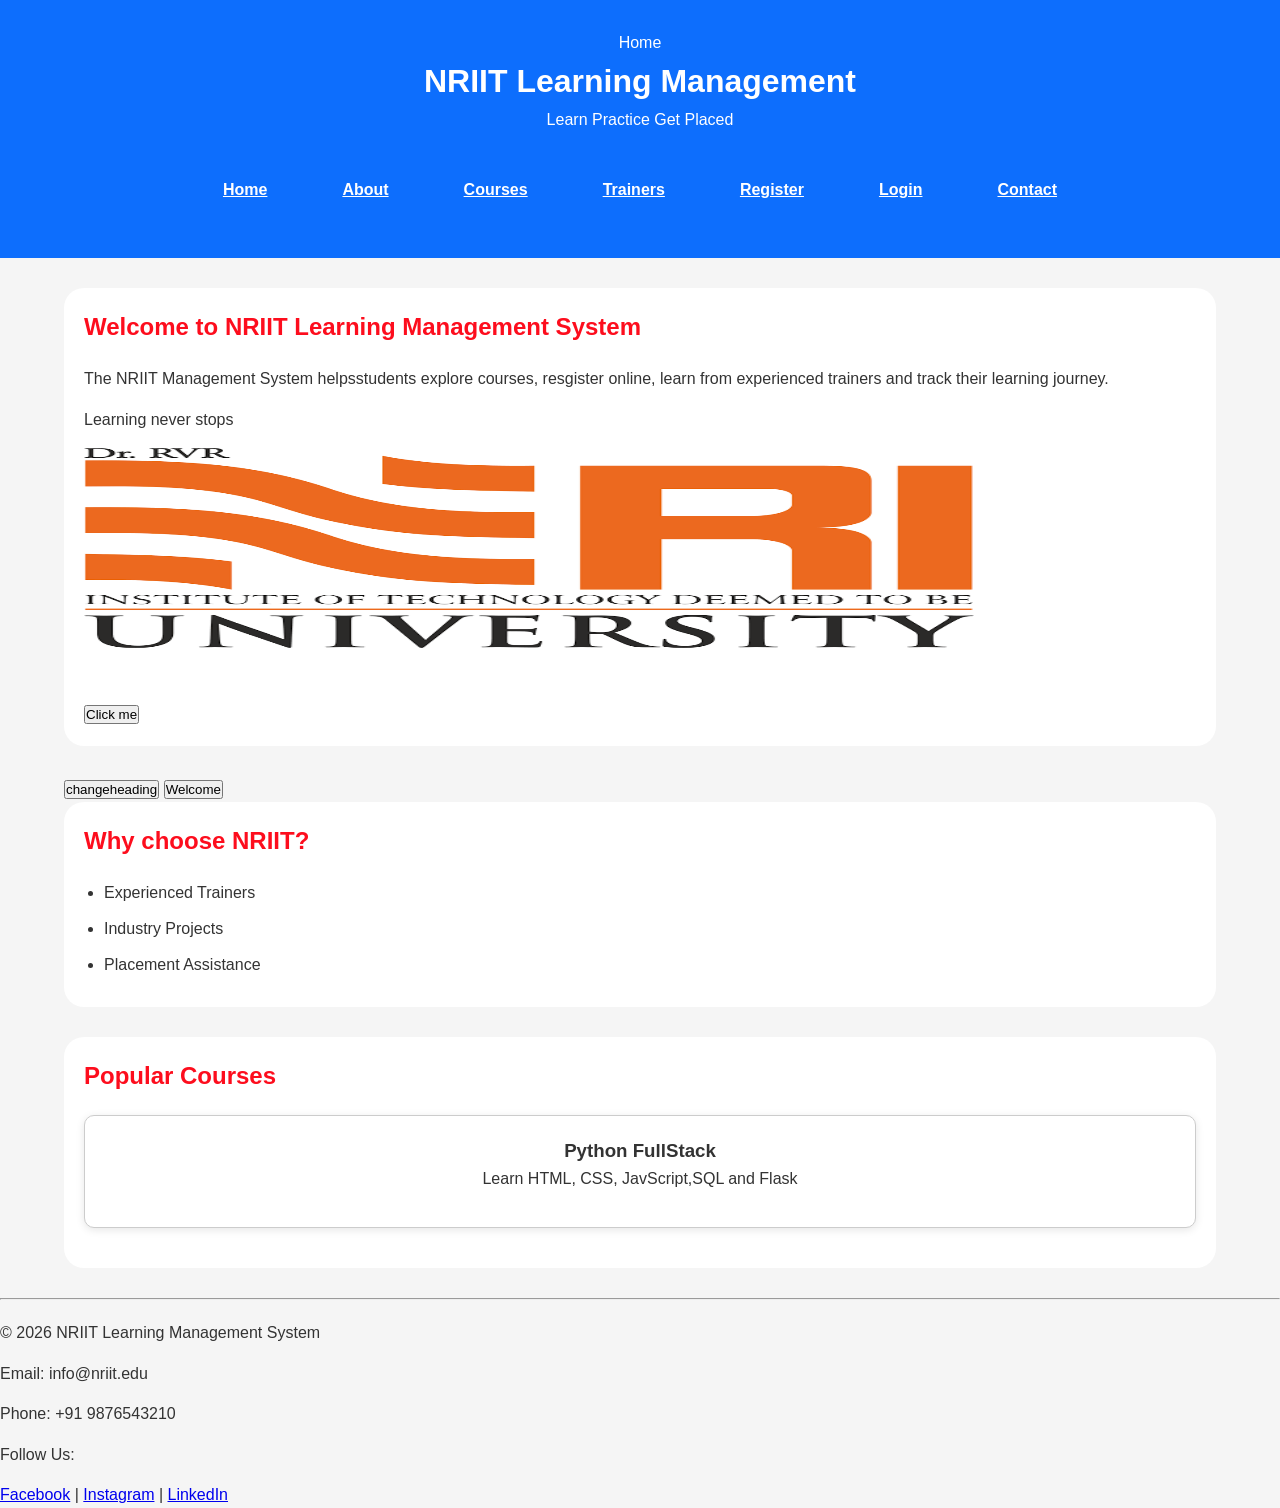
<file: index.html>
<!doctype html>
<html lang="en">

<head>
  <meta charset="UTF-8" />
  <meta name="viewport" content="width=device-width, initial-scale=1.0" />
  <link rel="stylesheet" href="css/style.css">
  <link rel="stylesheet" href="css/style.css">
  <title>Home</title>
</head>

<body>
  <header>
    Home <br />
    <h1>NRIIT Learning Management</h1>
    <p>Learn Practice Get Placed</p>
    <nav>
      <a href="index.html">Home</a>
      <a href="about.html">About</a>
      <a href="courses.html">Courses</a>
      <a href="trainers.html">Trainers</a>
      <a href="register.html">Register</a>
      <a href="login.html">Login</a>
      <a href="contact.html">Contact</a>
    </nav>
  </header>
  <main>
    <section>
      <h2 id="welcome">Welcome to NRIIT Learning Management System</h2>
      <p>
        The NRIIT Management System helpsstudents explore courses, resgister online, learn from experienced trainers and
        track their learning journey.
      </p>
      <p id="mesage">Learning never stops</p>
      <img src="image/banner.jpg" alt="LMS Banner" width="800" class="banner">
      <br><br>
      <button onclick="showmessage()">Click me</button>
    </section>
    <button onclick="changeheading()">changeheading</button>
    <button id="btnGreeting">Welcome</button>
    <section>
      <h2>Why choose NRIIT?</h2>
      <ul>
        <li>Experienced Trainers</li>
        <li>Industry Projects</li>
        <li>Placement Assistance</li>
      </ul>
    </section>
    <section>
      <h2>Popular Courses</h2>
      <article>
        <h3>Python FullStack</h3>
        <p>Learn HTML, CSS, JavScript,SQL and Flask</p>
      </article>
    </section>
  </main>
  <footer>

    <hr>

    <p>&copy; 2026 NRIIT Learning Management System</p>

    <p>Email: info@nriit.edu</p>

    <p>Phone: +91 9876543210</p>

    <p>Follow Us:</p>

    <a href="#">Facebook</a> |

    <a href="#">Instagram</a> |

    <a href="#">LinkedIn</a>

  </footer>
  <script src="js/script.js"></script>
</body>

</html>
</file>
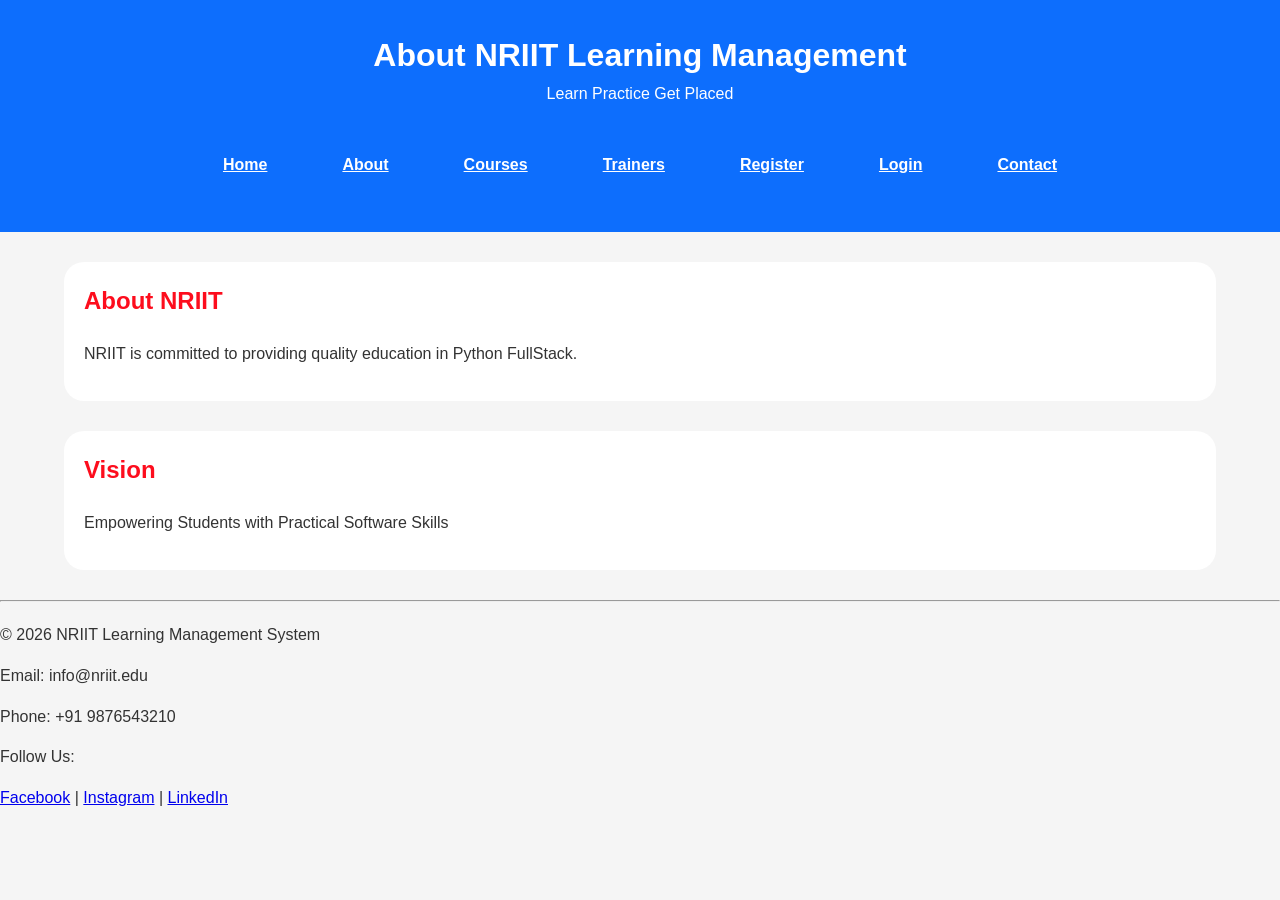
<file: about.html>
<!DOCTYPE html>
<html lang="en">

<head>
    <meta charset="UTF-8">
    <meta name="viewport" content="width=device-width, initial-scale=1.0">
    <link rel="stylesheet" href="css/style.css">
    <title>About Page</title>
</head>

<body>
    <header>
        <h1>About NRIIT Learning Management</h1>
        <p>Learn Practice Get Placed</p>
        <nav>
            <a href="index.html">Home</a>
            <a href="about.html">About</a>
            <a href="courses.html">Courses</a>
            <a href="trainers.html">Trainers</a>
            <a href="register.html">Register</a>
            <a href="login.html">Login</a>
            <a href="contact.html">Contact</a>
        </nav>
    </header>
    <main>
        <section>
            <h2>About NRIIT</h2>
            <p>
                NRIIT is committed to providing quality education in Python FullStack.
            </p>
        </section>
        <section>
            <h2>Vision</h2>
            <p>
                Empowering Students with Practical Software Skills
            </p>
        </section>
    </main>
    <footer>

        <hr>

        <p>&copy; 2026 NRIIT Learning Management System</p>

        <p>Email: info@nriit.edu</p>

        <p>Phone: +91 9876543210</p>

        <p>Follow Us:</p>

        <a href="#">Facebook</a> |

        <a href="#">Instagram</a> |

        <a href="#">LinkedIn</a>

    </footer>

</body>

</html>
</file>
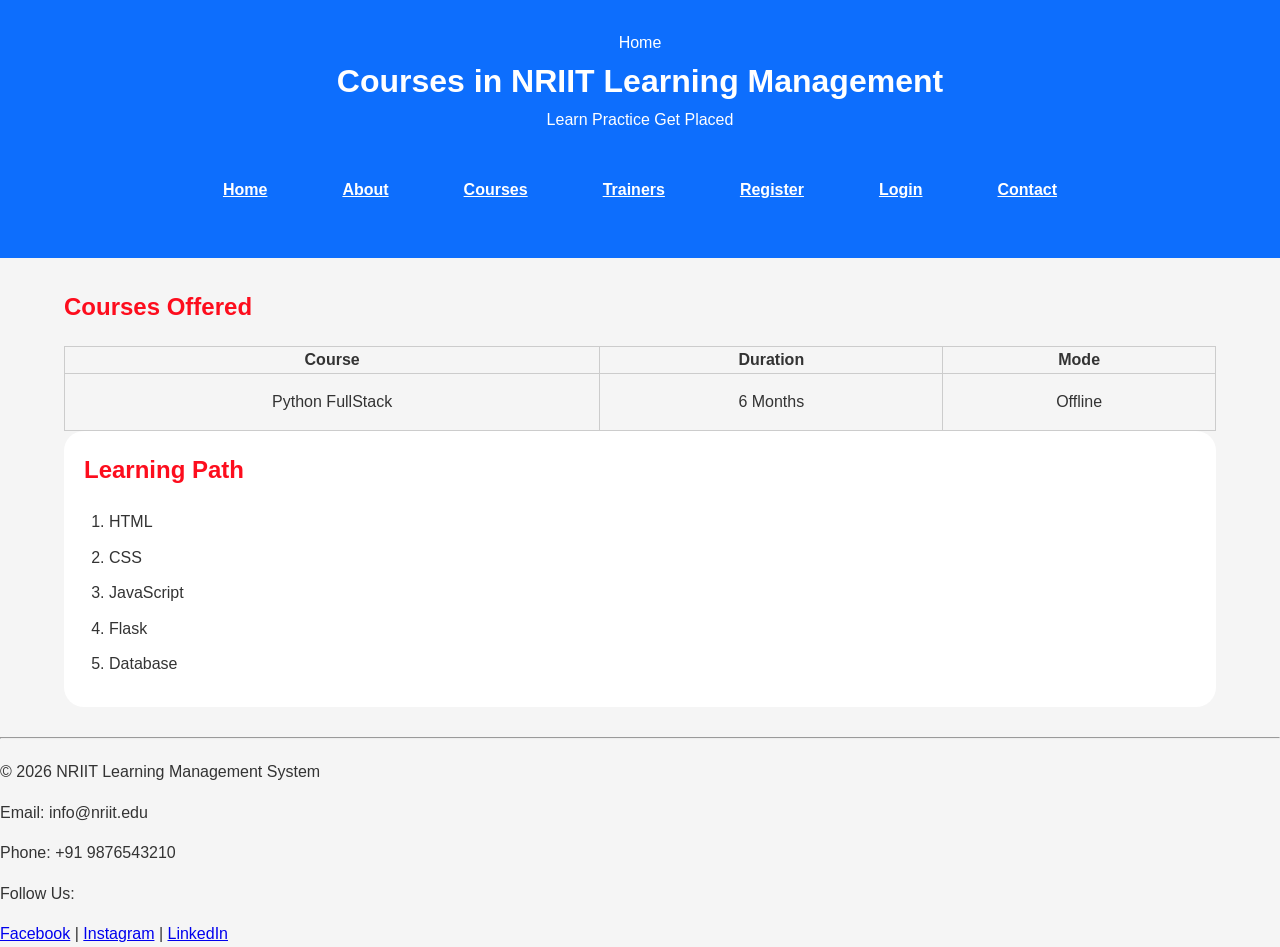
<file: courses.html>
<!doctype html>
<html lang="en">

<head>
  <meta charset="UTF-8" />
  <meta name="viewport" content="width=device-width, initial-scale=1.0" />
  <link rel="stylesheet" href="css/style.css">
  <title>Course page</title>
</head>

<body>
  <header>
    Home <br />
    <h1>Courses in NRIIT Learning Management</h1>
    <p>Learn Practice Get Placed</p>
    <nav>
      <a href="index.html">Home</a>
      <a href="about.html">About</a>
      <a href="courses.html">Courses</a>
      <a href="trainers.html">Trainers</a>
      <a href="register.html">Register</a>
      <a href="login.html">Login</a>
      <a href="contact.html">Contact</a>
    </nav>
  </header>
  <main>
    <h2>Courses Offered</h2>
    <table border="|" cellpadding="10">
      <tr>
        <th>Course</th>
        <th>Duration</th>
        <th>Mode</th>
      </tr>
      <tr>
        <td>Python FullStack</td>
        <td>6 Months</td>
        <td>Offline</td>
      </tr>
    </table>
    <section>
      <h2>Learning Path</h2>
      <ol>
        <li>HTML</li>
        <li>CSS</li>
        <li>JavaScript</li>
        <li>Flask</li>
        <li>Database</li>
      </ol>
    </section>
  </main>
  <footer>

    <hr>

    <p>&copy; 2026 NRIIT Learning Management System</p>

    <p>Email: info@nriit.edu</p>

    <p>Phone: +91 9876543210</p>

    <p>Follow Us:</p>

    <a href="#">Facebook</a> |

    <a href="#">Instagram</a> |

    <a href="#">LinkedIn</a>

  </footer>
</body>

</html>
</file>
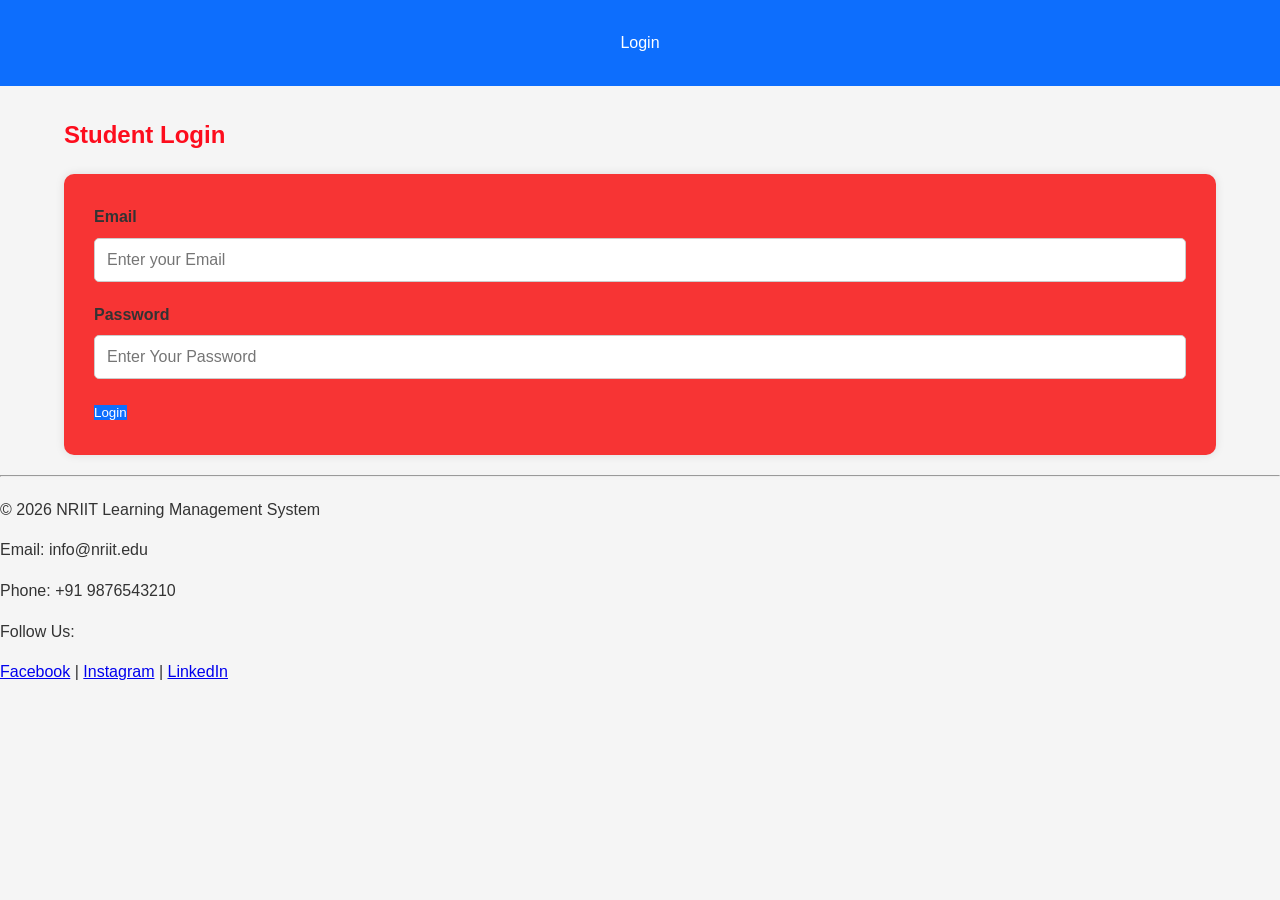
<file: login.html>
<!DOCTYPE html>
<html lang="en">

<head>
    <meta charset="UTF-8">
    <meta name="viewport" content="width=device-width, initial-scale=1.0">
    <link rel="stylesheet" href="css/style.css">
    <title>Login Page</title>
</head>

<body>
    <header>Login</header>
    <main>
        <h2>Student Login</h2>
        <form>
            <label>Email</label><br>
            <input type="email" placeholder="Enter your Email"><br>
            <label>Password</label><br>
            <input type="password" placeholder="Enter Your Password"> <br>
            <input type="submit" value="Login">

        </form>
    </main>
    <footer>

        <hr>

        <p>&copy; 2026 NRIIT Learning Management System</p>

        <p>Email: info@nriit.edu</p>

        <p>Phone: +91 9876543210</p>

        <p>Follow Us:</p>

        <a href="#">Facebook</a> |

        <a href="#">Instagram</a> |

        <a href="#">LinkedIn</a>

    </footer>
</body>

</html>
</file>
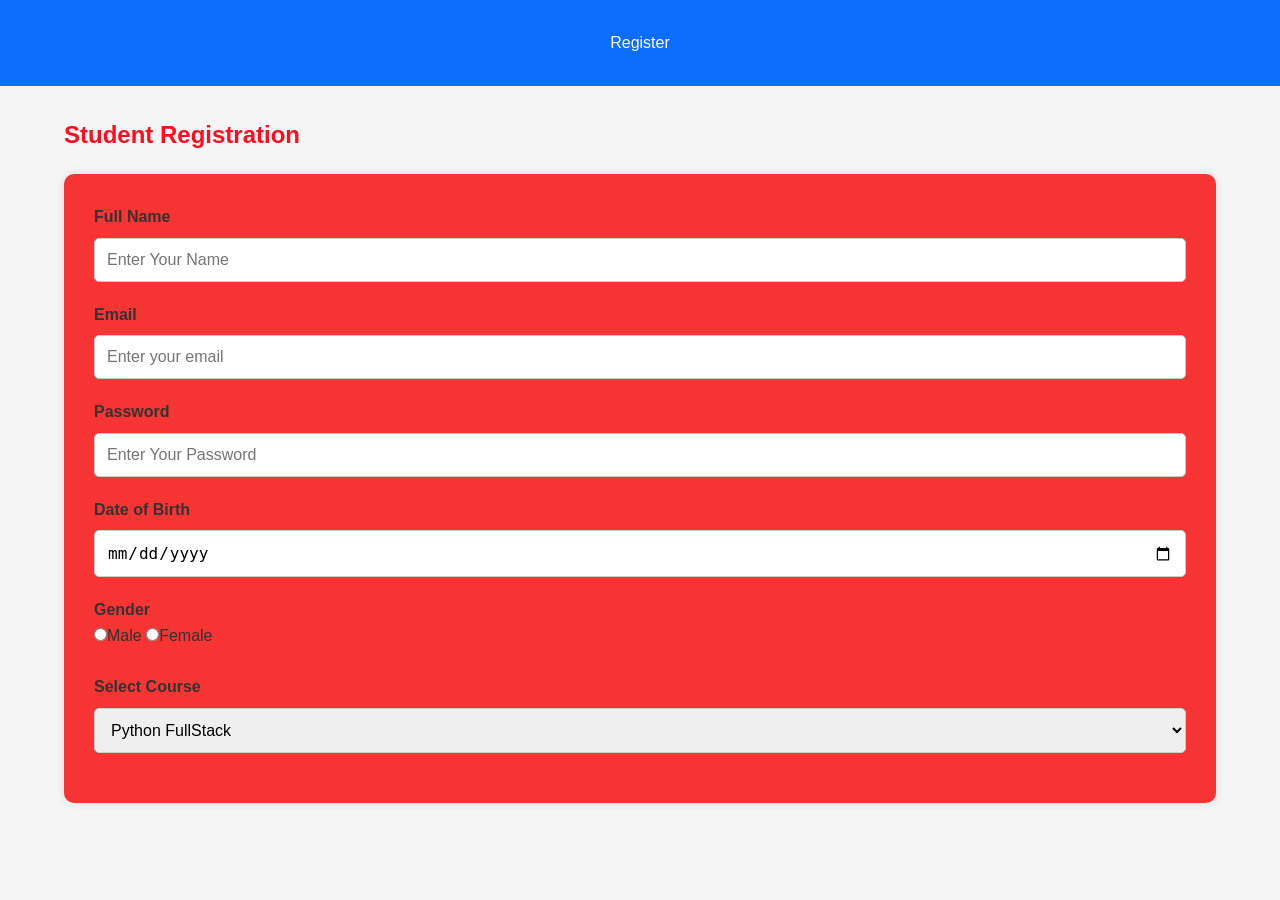
<file: register.html>
<!DOCTYPE html>
<html lang="en">

<head>
    <meta charset="UTF-8">
    <meta name="viewport" content="width=device-width, initial-scale=1.0">
    <link rel="stylesheet" href="css/style.css">
    <title>Register page</title>
</head>

<body>
    <header>Register</header>
    <main>
        <h2>Student Registration </h2>
        <form id="registerForm">
            <label>Full Name</label><br>
            <input type="text" placeholder="Enter Your Name" id="name"><br>
            <label>Email</label><br>
            <input type="email" placeholder="Enter your email" id="email"><br>
            <label>Password</label><br>
            <input type="password" placeholder="Enter Your Password" id="password"><br>
            <label>Date of Birth</label><br>
            <input type="date" placeholder="DOB"><br>
            <label>Gender</label><br>
            <input type="radio" name="gender">Male
            <input type="radio" name="gender">Female <br><br>
            <label>Select Course</label>
            <br>
            <select>
                <option>Python FullStack</option>
                <option>Java FullStack</option>
            </select>
        </form>
    </main>
    <scipt src="js/script"></scipt>
</body>

</html>
</file>
<file: css/style.css>
* {
    margin: 0;
    padding: 0;
    box-sizing: border-box;
}

body {
    font-family: Arial, Arial, Helvetica, sans-serif;
    background-color: #f5f5f5;
    color: #333;
    line-height: 1.6;
}

header {
    background-color: #0d6efd;
    color: #fff;
    padding: 30px;
    text-align: center;
}

hr {
    margin: 20px 0;
}

nav{

    display:flex;

    justify-content:center;

    gap:25px;

    margin-top:20px;

    flex-wrap:wrap;

}

nav a {
    color: #fff;
    margin: 15px;
    font-weight: bold;
    padding: 10px;
    text-align: center;
}

nav a:hover {
    background-color: #fff;
    color: #0d6efd;
    border-radius: 5px;
}

main {
    margin: auto;
    width: 90%;
    margin-top: 30px;
}

section {
    margin-bottom: 30px;
    background-color: #fff;
    padding: 20px;
    border-radius: 20px;
}

h2 {
    margin-bottom: 20px;
    color: #fd0d1d;
}

p {
    margin-bottom: 15px;
}

.banner {
    width: 80%;
    height: 200px;
    margin-bottom: 20px;
}

ul {
    padding-left: 20px;
}

li {
    margin-bottom: 10px;
}

article {
    margin-top: 20px;
    border-radius: 10px;
    border: 1px solid #ccc;
    padding: 15px;
}

article:hover {
    background-color: #f0f0f0;
}

table {

    width: 100%;

    border-collapse: collapse;

    margin-top: 20px;

}

table {

    width: 100%;

    border-collapse: collapse;

    margin-top: 20px;

}

td {

    padding: 15px;

    text-align: center;

}

table,
th,
td {

    border: 1px solid #ccc;

}

tr:hover {

    background: #eef5ff;

}

ol {

    padding-left: 25px;

}

ol li {

    margin-bottom: 10px;

}

form {

    background: rgb(247, 52, 52);

    padding: 30px;

    border-radius: 10px;

    box-shadow: 0 0 10px rgba(0, 0, 0, .1);

}

label {

    font-weight: bold;

}

input:not([type="radio"]):not([type="checkbox"]):not([type="submit"]):not([type="button"]):not([type="reset"]) {

    width: 100%;

    padding: 12px;

    margin-top: 8px;

    margin-bottom: 20px;

    border: 1px solid #ccc;

    border-radius: 5px;

    font-size: 16px;

}

select,
textarea {

    width: 100%;

    padding: 12px;

    margin-top: 8px;

    margin-bottom: 20px;

    border: 1px solid #ccc;

    border-radius: 5px;

    font-size: 16px;

}

input[type="submit"] {

    background: #0d6efd;

    color: white;

    border: none;

    cursor: pointer;

}

input[type="submit"]:hover {

    background: #084298;

}

input[type="reset"] {

    background: #6c757d;

    color: white;

    border: none;

    cursor: pointer;

}


input[type="reset"]:hover {

    background: #565e64;

}


article {

    background: white;

    padding: 20px;

    margin-bottom: 20px;

    border-radius: 10px;

    box-shadow: 0 2px 8px rgba(0, 0, 0, .1);

    transition: .3s;
}

.trainer-image {

    width: 180px;

    height: 180px;

    object-fit: cover;

    border-radius: 50%;

    display: block;

    margin: 0 auto 15px;

}

article:hover {

    transform: translateY(-8px);

    box-shadow: 0 10px 20px rgba(0, 0, 0, .2);

}

iframe {

    width: 100%;

    border: none;

    border-radius: 10px;

    margin-top: 20px;

}

video {

    width: 100%;

    border-radius: 10px;

}

audio {

    width: 100%;

}

.trainer-container{

    display:grid;

    grid-template-columns:repeat(3,1fr);

    gap:25px;

}

article{

    text-align:center;

}

img{

max-width:100%;

height:auto;

}

/* --- Dynamic Navigation & Button Styling --- */

button#nextTrainerBtn,
button#nextCourseBtn,
button#applyCourseBtn {
    background-color: #0d6efd;
    color: white;
    border: none;
    padding: 10px 20px;
    font-size: 16px;
    border-radius: 5px;
    cursor: pointer;
    transition: background-color 0.3s ease, transform 0.2s ease;
    margin: 10px 5px 10px 0;
    font-weight: bold;
    box-shadow: 0 2px 5px rgba(0,0,0,0.1);
}

button#nextTrainerBtn:hover,
button#nextCourseBtn:hover,
button#applyCourseBtn:hover {
    background-color: #0b5ed7;
    transform: translateY(-2px);
    box-shadow: 0 4px 8px rgba(0,0,0,0.15);
}

button#applyCourseBtn {
    background-color: #198754;
}

button#applyCourseBtn:hover {
    background-color: #157347;
}

span#prevPopularCourseBtn,
span#nextPopularCourseBtn {
    color: #999;
    transition: color 0.3s ease, transform 0.2s ease, background-color 0.3s ease;
    padding: 5px 15px;
    border-radius: 50%;
    background-color: #f8f9fa;
    box-shadow: 0 2px 5px rgba(0,0,0,0.1);
    display: inline-block;
}

span#prevPopularCourseBtn:hover,
span#nextPopularCourseBtn:hover {
    color: #0d6efd;
    background-color: #fff;
    transform: scale(1.1);
}
</file>
